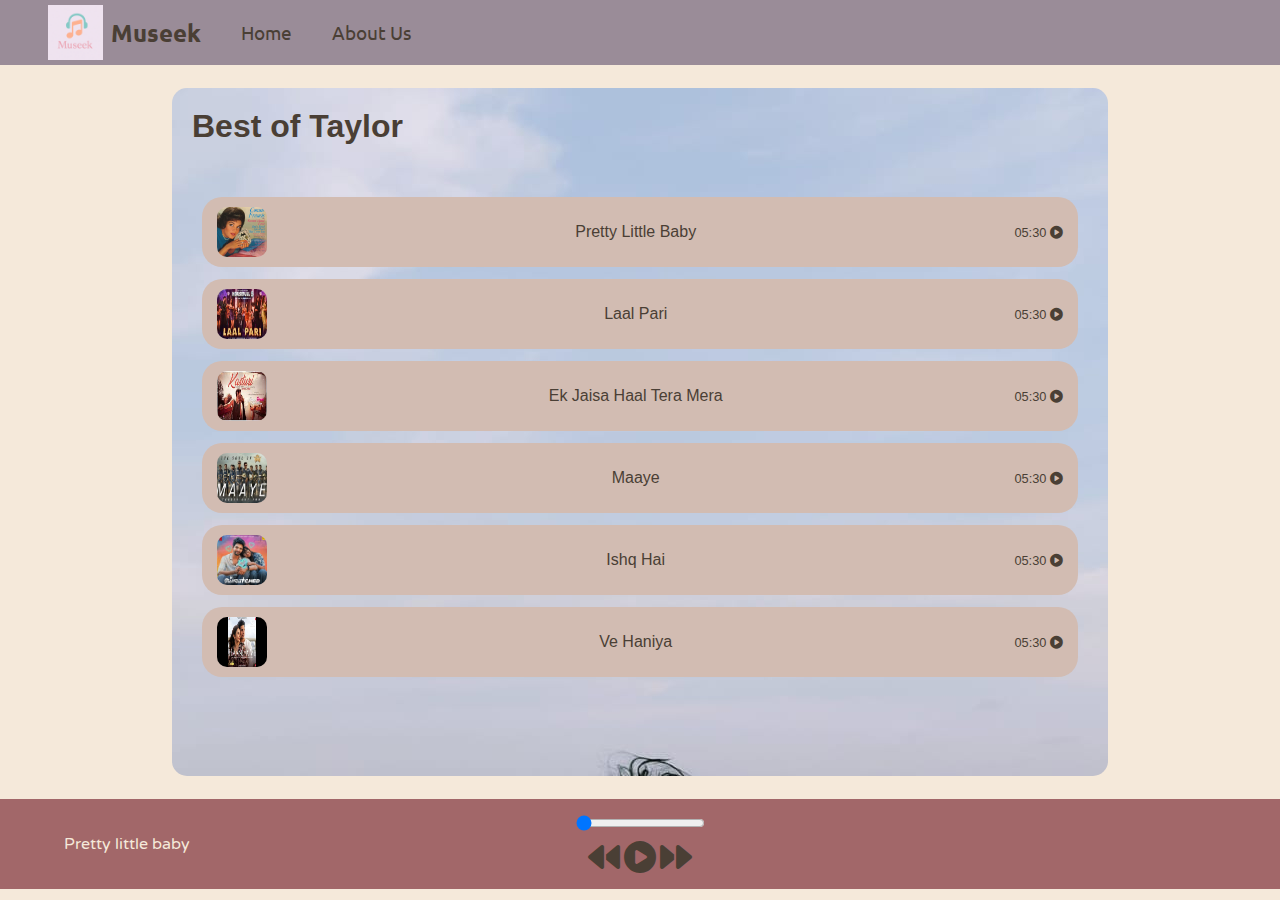
<file: index.html>
<!DOCTYPE html>
<html lang="en">
<head>
    <meta charset="UTF-8">
    <meta name="viewport" content="width=device-width, initial-scale=1.0">
    <title>Museek</title>
    
    <!-- Font Awesome 6 Free CDN -->
    <link rel="stylesheet" href="https://cdnjs.cloudflare.com/ajax/libs/font-awesome/6.5.0/css/all.min.css">
    
    <!-- Your custom CSS -->
    <link rel="stylesheet" href="style.css">
    

</head>
<body>
    <nav>
    <ul>
      <li class="brand"><img src="logo.png" alt="Museek">Museek</li>
      <li><a href="index.html" class="hover:text-[#FFB100]">Home</a></li>
      <li><a href="about.html" class="hover:text-[#FFB100]">About Us</a></li>
    </ul>
  </nav>

    <div class="container">
        
        <div class="songList">
            <h1>Best of Taylor</h1>
            <div class="songItemContainer">
                <div class="songItem">
                    <img src="cover.jpeg" alt="1">
                    <span class="songName">lover</span>
                    <span class="songListplay"><span class="timeStamp">05:30  <i class="fas songItemPlay fa-play-circle fa"></i></span>  </span>
                    </div>
                     <div class="songItem">
                    <img src="cover.jpeg" alt="1">
                    <span class="songName">lover</span>
                    <span class="songListplay"><span class="timeStamp">05:30  <i class="fas songItemPlay fa-play-circle fa"></i></span>  </span>
                    </div>
                     <div class="songItem">
                    <img src="cover.jpeg" alt="1">
                    <span class="songName">lover</span>
                    <span class="songListplay"><span class="timeStamp">05:30  <i class="fas songItemPlay fa-play-circle fa"></i></span>  </span>
                    </div>
                     <div class="songItem">
                    <img src="cover.jpeg" alt="1">
                    <span class="songName">lover</span>
                    <span class="songListplay"><span class="timeStamp">05:30  <i class="fas songItemPlay fa-play-circle fa"></i></span>  </span>
                    </div>
                     <div class="songItem">
                    <img src="cover.jpeg" alt="1">
                    <span class="songName">lover</span>
                    <span class="songListplay"><span class="timeStamp">05:30  <i class="fas songItemPlay fa-play-circle fa"></i></span>  </span>
                    </div>
                     <div class="songItem">
                    <img src="cover.jpeg" alt="1">
                    <span class="songName">lover</span>
                    <span class="songListplay"><span class="timeStamp">05:30  <i class="fas songItemPlay fa-play-circle fa"></i></span>  </span>
                    </div>
                     
                    
                </div>

                 
            </div>
            <!-- Songs will go here -->
        </div>
        <div class="songBanner">
            <!-- Banner/cover art -->
        </div>
    </div>

    <div class="bottom">
        <audio id="audio"></audio>
        <input type="range" id="myProgressBar" min="0" value="0"  max="100">
        <div class="icons">
            <i class="fas  fa-backward fa-2x" id="previous"></i>
            <i class="fas  fa-play-circle fa-2x" data-index="0" id ="masterPlay"></i>
            <i class="fas  fa-forward fa-2x" id="next"></i>   
        </div>
        <div class="songInfo">
            <img src="playing.webp" width="60px"   alt="1"id="gif" >
            <span id="masterSongName"> Pretty little baby </span>
            
        </div>
    </div>
            
    <script src="script.js"></script>
</body>
</html>
</file>
<file: style.css>
@import url('https://fonts.googleapis.com/css2?family=Ubuntu&display=swap');
@import url('https://fonts.googleapis.com/css2?family=Varela+Round&display=swap');

body {
    background-color: #F5E9DA; /* Vintage Cream */
    font-family: 'Varela Round', sans-serif;
}

* {
    margin: 0;
    padding: 0;
}

nav {
    font-family: 'Ubuntu', sans-serif;
}

nav ul {
    list-style-type: none;
    height: 65px;
    background-color: #9A8C98; /* Dusty Mauve */
    display: flex;
    color: #4A3F35; /* Vintage Brown */
    align-items: center;
}

nav ul li {
    padding: 20px;
    font-size: 1.2em;
    color: #4A3F35;
    text-decoration: none;
    transition: color 0.3s ease;
}

nav ul li:hover {
    color: #D8B4A0; /* Faded Peach on hover */
}

.brand img {
    height: 55px;
    padding: 0 8px;
    width: auto;
}

.brand {
    display: flex;
    align-items: center;
    font-weight: bolder;
    margin-left: 20px;
    font-size: 1.5em;
    color: #4A3F35;
}

.container {
    display: flex;
    margin: 23px auto;
    ;
 flex-direction: column;
    background-color: #BFA5A0; /* Antique Rose */
    color: #4A3F35;
    width: 70%;
    flex-wrap: wrap;
    min-height: 72vh;
    font-family: Varelsa Round, sans-serif;
    padding: 20px;
    border-radius: 15px;
    background-image: url('albumm.jpg');
}

.bottom {
    background-color: #A26769; /* Muted Rosewood */
    color: #F5E9DA;
    height: 70px;
    bottom: 0;
    display: flex;
    padding: 10px;
    justify-content: center;
    flex-direction: column;
    align-items: center;
    position: sticky;
}

#myProgressbar {
    width: 100%;
    background-color: #C9ADA7; /* Soft Rose Taupe */
    border-radius: 5px;
    margin-top: 20px;
    margin: 5px ;
}

.icons {
    margin-top: 10px;
}

.icons i {
    cursor: pointer;
    color: #4A3F35;
    transition: color 0.3s ease;
}

.icons i:hover {
    color: #D8B4A0;
}
.songItemContainer {
   
    margin-top: 30px;
    padding: 10px;
   
    
}

.songItem {
    display: flex;
    height: 50px;
    align-items: center;
    padding: 10px 15px;
   margin: 12px 0;
   justify-content: space-between;
   align-items: center;
   flex-shrink: 0   ;
   border-radius: 20px;
   overflow: hidden;
    background-color: #d2bcb2; /* Light Beige */
    color: #4A3F35;
}
.songItem img {
    width: 50px;
    height: 50px;
    margin: 23px 0;
    border-radius: 5px;
    border-radius: 10px;
}
.timeStamp {
    font-size: 0.8em;
    color: #4A3F35;
    margin-left: 10px;
    
}
.timeStamp i{
    cursor: pointer;
    
}
.songInfo{
    position: absolute;
    left: 0;
  
}

.songInfo img{
   opacity: 0;
    transition: opacity 0.8s ease;
}
nav ul li a {
  text-decoration: none;
  color: inherit;
}

nav ul li a:visited,
nav ul li a:focus,
nav ul li a:active {
  text-decoration: none;
  color: inherit;
}

nav ul li a:hover {
  color: #d2bcb2; /* This is your orange hover color */
}
</file>
